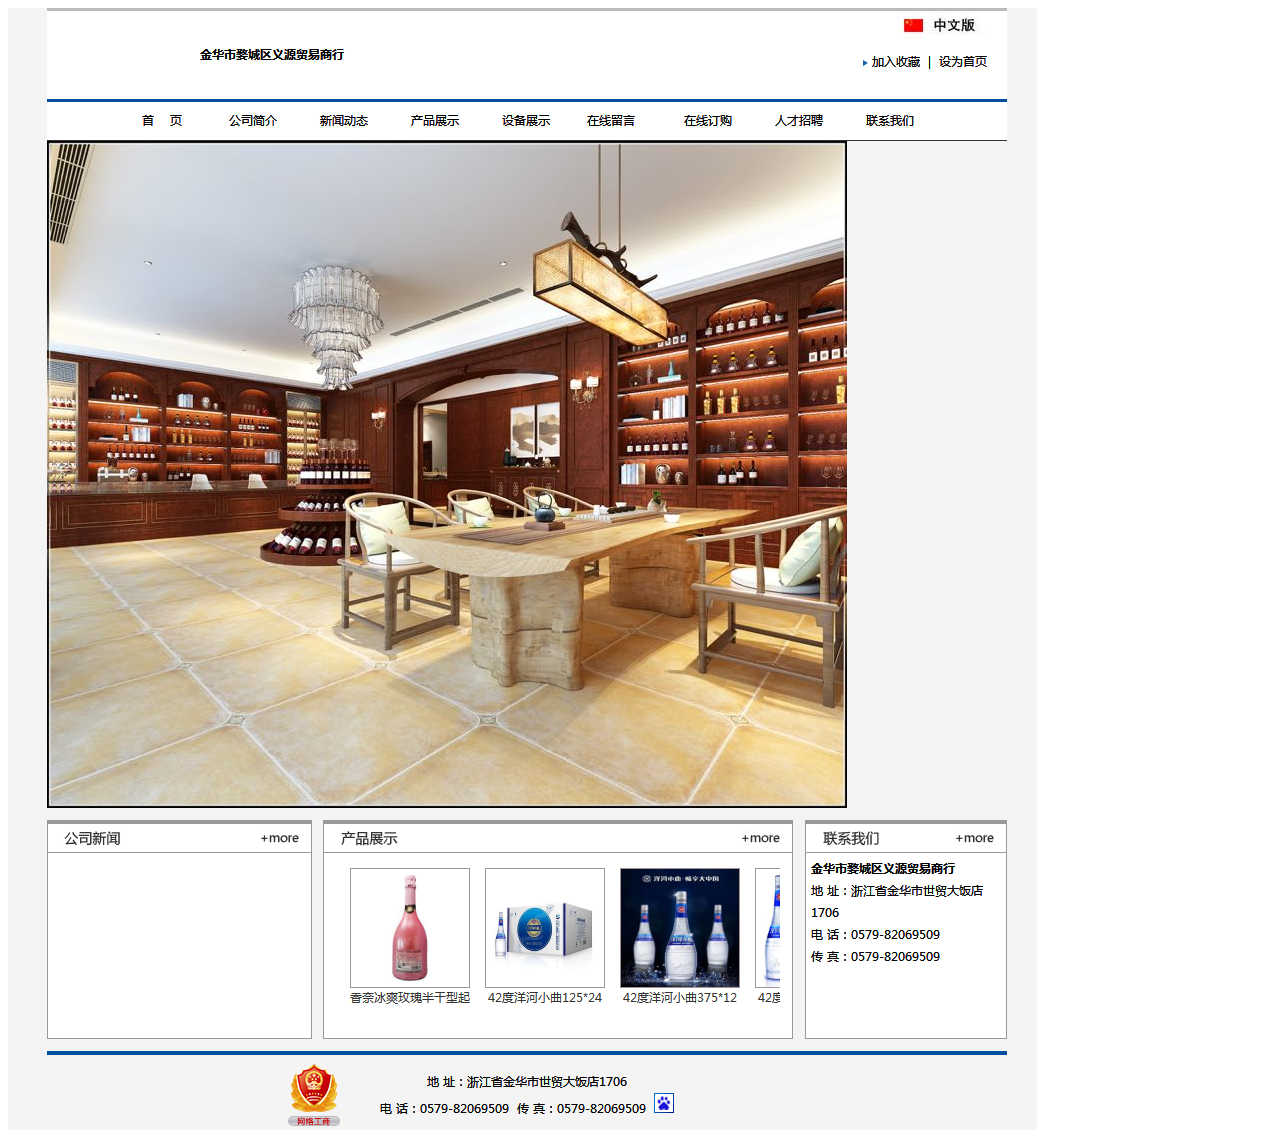
<file: index.htm>
<!DOCTYPE html PUBLIC "-//W3C//DTD XHTML 1.0 Transitional//EN" "http://www.w3.org/TR/xhtml1/DTD/xhtml1-transitional.dtd">
<html xmlns="http://www.w3.org/1999/xhtml">
<head>
<meta http-equiv="Content-Type" content="text/html; charset=utf-8" />
<title>金华市婺城区义源贸易商行</title>
</head>

<body>
<img src="1.png">
</body>
</html>
</file>
